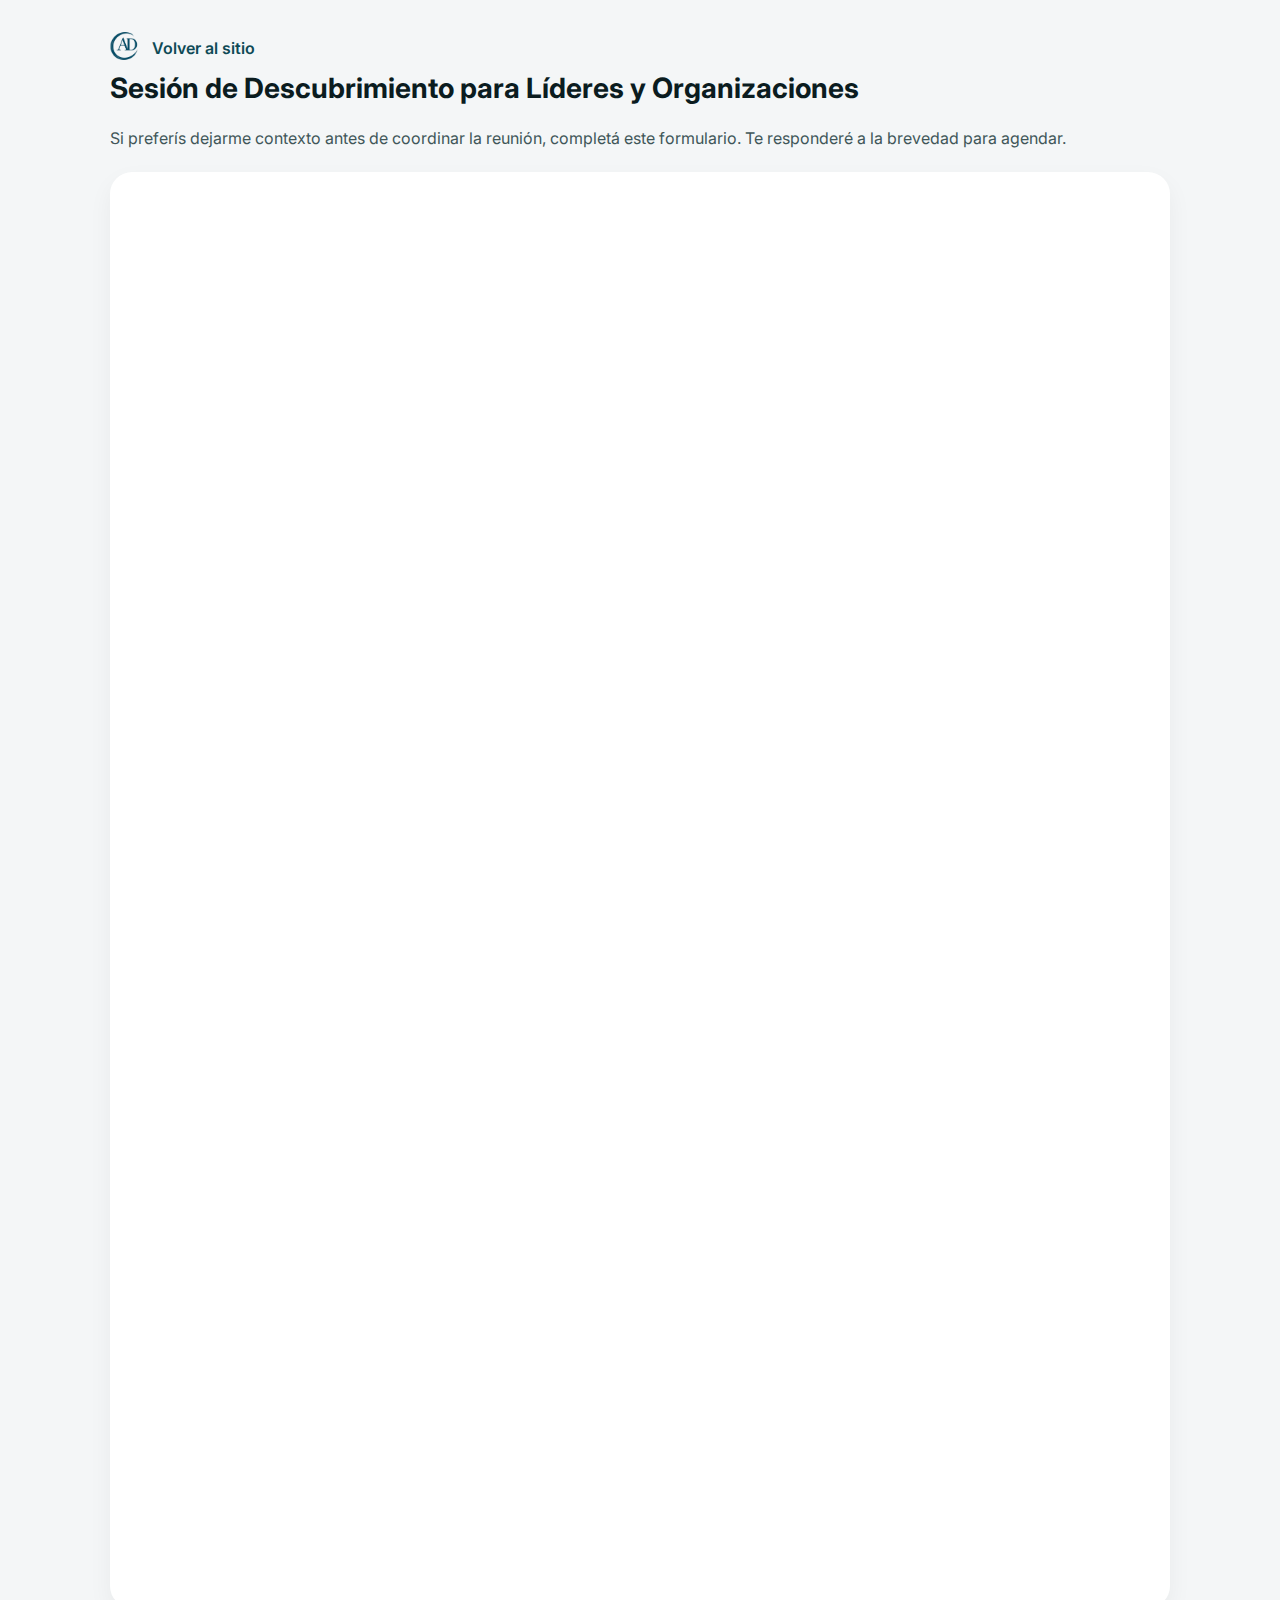
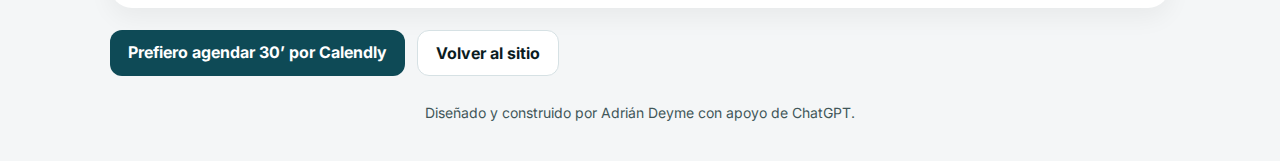
<file: Site/descubrimiento.html>
<!doctype html>
<html lang="es">
<head>
  <script async src="https://www.googletagmanager.com/gtag/js?id=G-NTWMC2JYYY"></script>
<script>
  window.dataLayer = window.dataLayer || [];
  function gtag(){dataLayer.push(arguments);}
  gtag('js', new Date());
  gtag('config', 'G-NTWMC2JYYY');
</script>
  <meta charset="utf-8" />
  <meta name="viewport" content="width=device-width, initial-scale=1" />
  <title>Descubrimiento · Adrián Deyme</title>
  <link rel="icon" href="assets/brand/logo-ad-favicon-32.png">
  <link rel="preconnect" href="https://fonts.gstatic.com" crossorigin>
  <link href="https://fonts.googleapis.com/css2?family=Inter:wght@400;600;700;800&display=swap" rel="stylesheet">
  <style>
    :root{
      --brand:#0e4a56; --brand-2:#396c77; --ink:#0b1c1f; --muted:#415659; --bg:#f4f6f7; --card:#fff;
    }
    *{box-sizing:border-box}
    html,body{margin:0;padding:0;font-family:Inter,system-ui,-apple-system,Segoe UI,Roboto,Ubuntu,"Helvetica Neue",Arial,sans-serif;color:var(--ink);background:var(--bg)}
    .wrap{max-width:1100px;margin:0 auto;padding:32px 20px}
    header{display:flex;align-items:center;gap:14px;margin-bottom:8px}
    header img{height:28px}
    header a{color:var(--brand);text-decoration:none;font-weight:600}
    h1{font-size:28px;line-height:1.2;margin:6px 0 22px}
    p.lead{color:var(--muted);margin:0 0 24px}
    .card{background:var(--card);border-radius:22px;box-shadow:0 10px 25px rgba(0,0,0,.05);padding:18px}
    /* Contenedor responsive para iframe */
    .iframe-wrap{position:relative;width:100%;padding-bottom:1400px; /* alto aproximado del form en mobile */ height:0; overflow:hidden;border-radius:16px}
    .iframe-wrap iframe{position:absolute;top:0;left:0;width:100%;height:100%;border:0}
    .actions{margin:22px 0 8px;display:flex;gap:12px;flex-wrap:wrap}
    .btn{display:inline-block;padding:12px 18px;border-radius:12px;text-decoration:none;font-weight:700}
    .btn-primary{background:var(--brand);color:#fff}
    .btn-ghost{border:1px solid #d6e1e4;color:var(--ink);background:#fff}
    footer{margin:28px 0 8px;color:var(--muted);font-size:14px;text-align:center}
  </style>
</head>
<body>
  <div class="wrap">
    <header>
      <a href="index.html"><img src="assets/brand/logo-ad-principal-transparente.svg" alt="AD"></a>
      <a href="index.html">Volver al sitio</a>
    </header>

    <h1>Sesión de Descubrimiento para Líderes y Organizaciones</h1>
    <p class="lead">Si preferís dejarme contexto antes de coordinar la reunión, completá este formulario. Te responderé a la brevedad para agendar.</p>

    <div class="card">
      <div class="iframe-wrap">
        <!-- Reemplaza el src por tu URL de Google Form -->
        <iframe src="https://docs.google.com/forms/d/e/1FAIpQLSdC-isQTU0FMrpfzH-BHBJ5xNlsVztEov4cCgt8EKG25h7OrA/viewform?embedded=true">Cargando…</iframe>
      </div>
    </div>

    <div class="actions">
      <a class="btn btn-primary" href="https://calendly.com/adrian-deyme/reunion-exploratoria" target="_blank" rel="noopener">Prefiero agendar 30’ por Calendly</a>
      <a class="btn btn-ghost" href="index.html">Volver al sitio</a>
    </div>

    <footer>Diseñado y construido por Adrián Deyme con apoyo de ChatGPT.</footer>
  </div>
</body>
</html>
</file>
